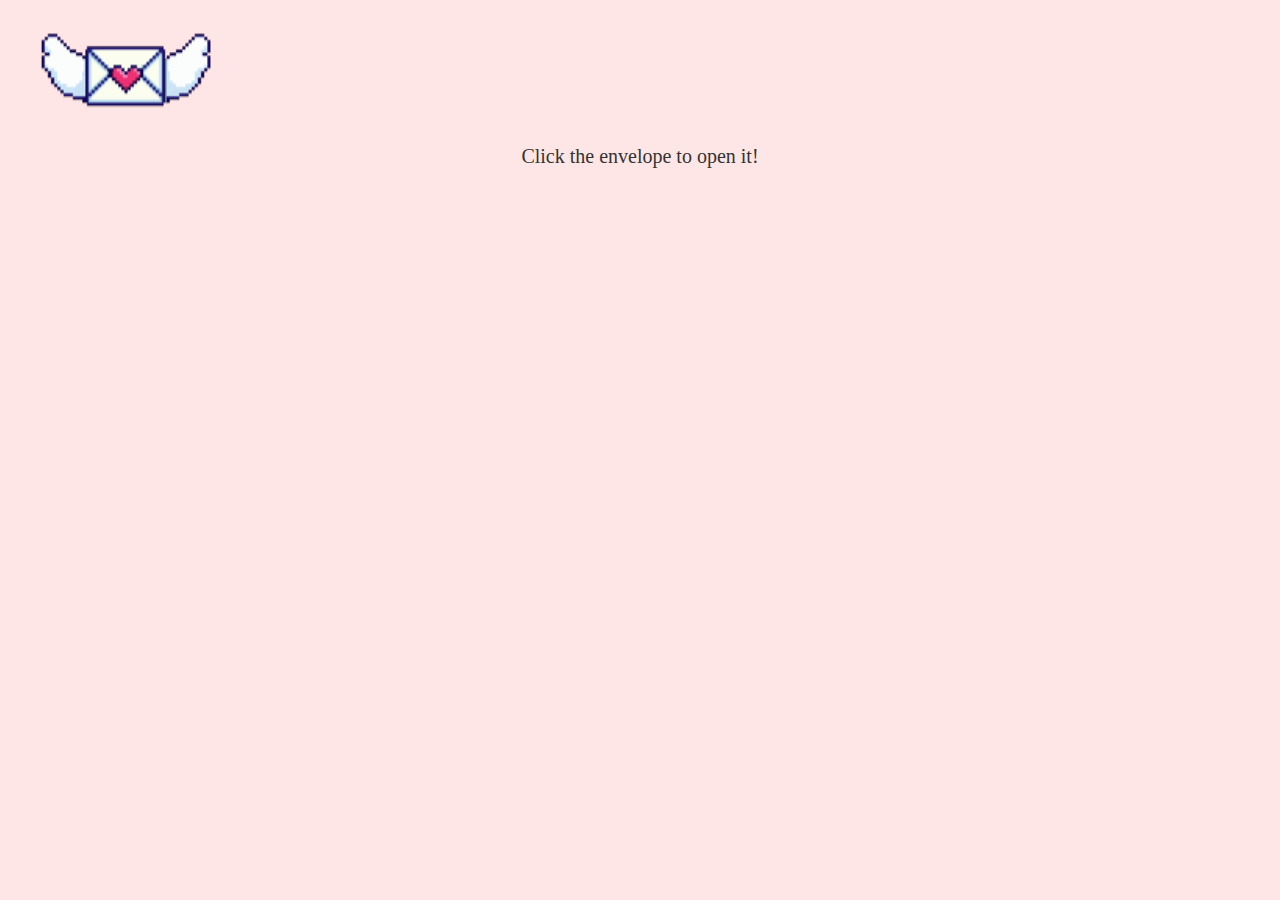
<file: index.html>
<!DOCTYPE html>
<html lang="en">
<head>
    <meta charset="UTF-8">
    <meta name="viewport" content="width=device-width, initial-scale=1.0">
    <link rel="stylesheet" href="style.css">
    <title>Envelope</title>
</head>
<body>
    <div class="container">
        <button class="envelope" onclick="openEnvelope()">
            <img id="unopened-envelope" src="images/unopened_envelope.png" alt="Unopened Envelope Image">
        </button>
        <p>Click the envelope to open it!</p>
    </div>
    <script src="script.js"></script>
</body>
</html>
</file>
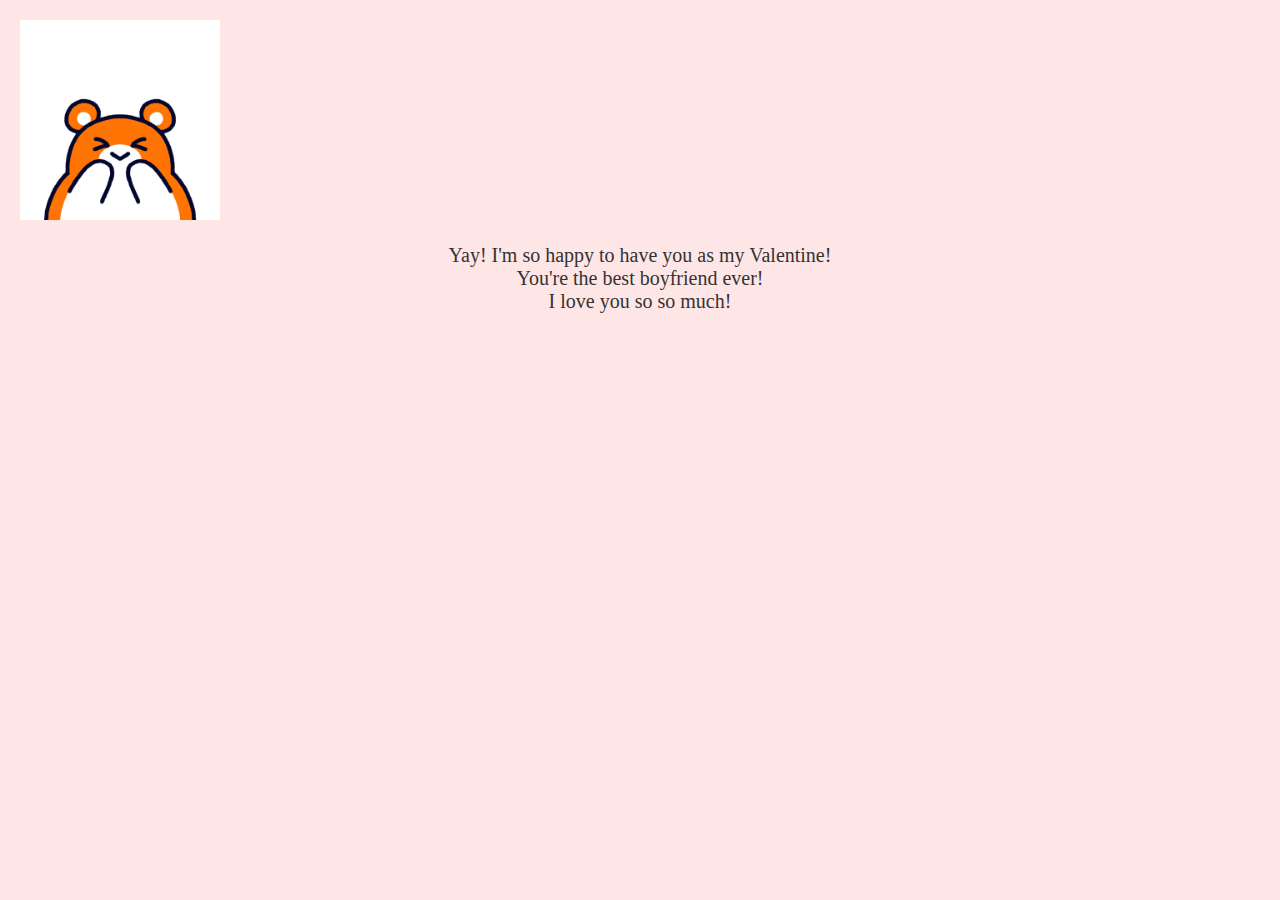
<file: yes.html>
<!DOCTYPE html>
<html lang="en">
<head>
    <meta charset="UTF-8">
    <meta name="viewport" content="width=device-width, initial-scale=1.0">
    <title>Yes!</title>
    <link rel="stylesheet" href="style.css">
</head>
<body>
    <div class="container">
        <img id="love-hamster" src="/images/love_hamster.gif" alt="Love Hamster GIF">
        <p>Yay! I'm so happy to have you as my Valentine!<br> 
            You're the best boyfriend ever!<br>
            I love you so so much!</p>
    </div>
    <script src="script.js"></script>
</body>
</html>
</file>
<file: style.css>
body {
    background-color: #ffe6e6;
    margin: 0;
    padding: 20px;
}

.envelope-container {
  display: flex;
  flex-direction: column;
  justify-content: center;
  align-items: center;
  height: 100vh;
}

button {
    background: none;
    border: none;
    cursor: pointer;
    animation-name: float;
    animation-duration: 3s;
    animation-iteration-count: infinite;
    margin-bottom: -10px;
}

img {
    width: 200px;
    height: auto;
}

p {
    text-align: center;
    font-family: 'Brush Script MT', cursive;
    font-size: 20px;
    color: #333;
}

@keyframes float {
    0% {
        transform: translateY(0);
    }
    50% {
        transform: translateY(-20px);
    }
    100% {
        transform: translateY(0);
    }
}
</file>
